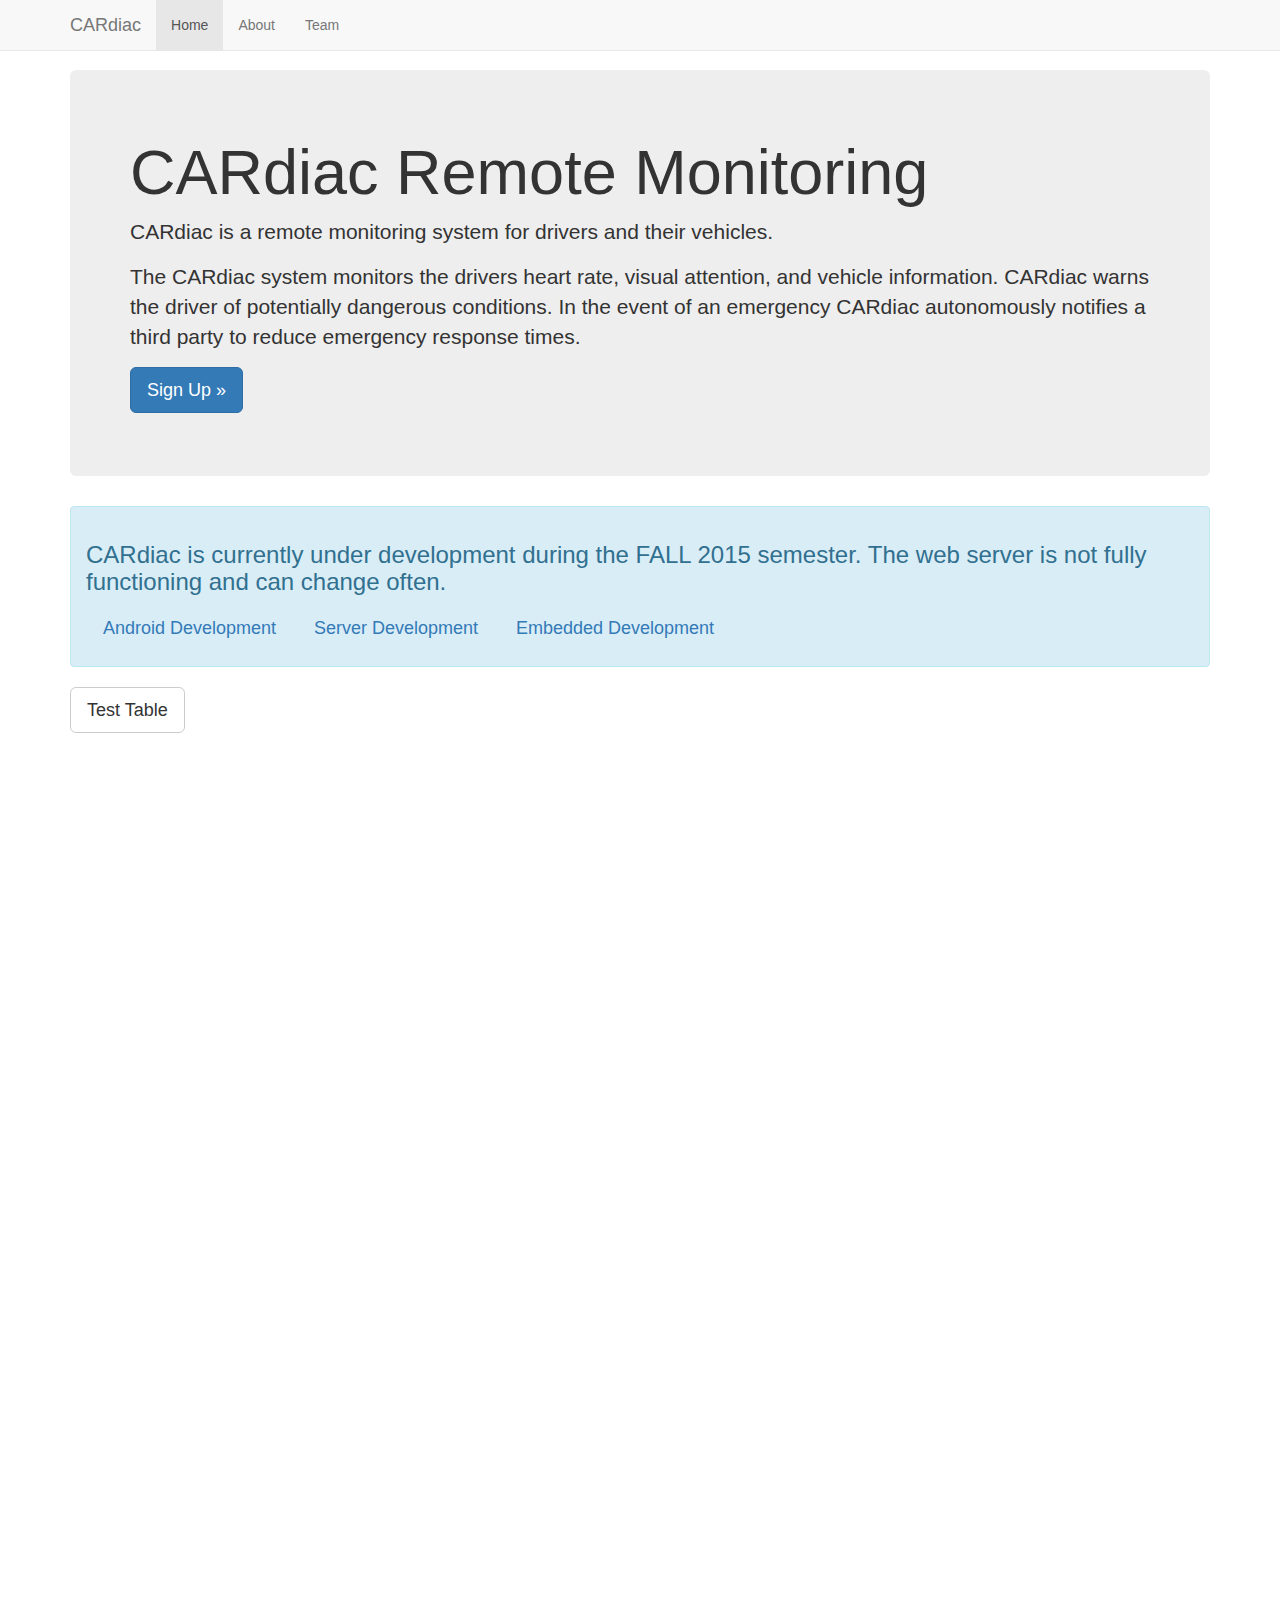
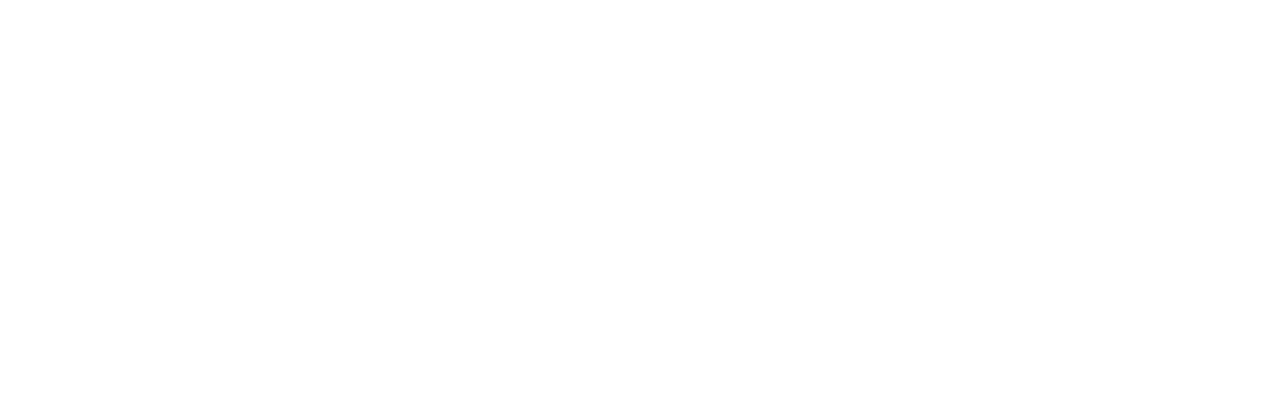
<file: AndroidApp/server/src/main/webapp/index.html>
<!DOCTYPE html>
<html lang="en">
<head>
    <meta charset="utf-8">
    <meta http-equiv="X-UA-Compatible" content="IE=edge">
    <meta name="viewport" content="width=device-width, initial-scale=1">
    <!-- The above 3 meta tags *must* come first in the head; any other head content must come *after* these tags -->
    <meta name="description" content="ECEN 403/404 senior design TAMU">
    <meta name="author" content="ECEN 404 Team 10">
    <title>CARdiac</title>

    <link href="./bootstrap/css/bootstrap.min.css" rel="stylesheet">
    <link href="./css/navbar-fixed-top.css" rel="stylesheet">
</head>

<body>

<!-- Fixed navbar -->
<nav class="navbar navbar-default navbar-fixed-top">
    <div class="container">
        <div class="navbar-header" role="banner">
            <button type="button" class="navbar-toggle collapsed" data-toggle="collapse"
                    data-target="#navbar"
                    aria-expanded="false" aria-controls="navbar">
                <span class="sr-only">Toggle navigation</span>
                <span class="icon-bar"></span>
                <span class="icon-bar"></span>
                <span class="icon-bar"></span>
            </button>
            <a class="navbar-brand" href="#">CARdiac</a>
        </div>
        <div id="navbar" class="navbar-collapse collapse">
            <ul class="nav navbar-nav">
                <li class="active"><a href="#">Home</a></li>
                <li><a href="about.html">About</a></li>
                <li><a href="team.html">Team</a></li>
            </ul>
        </div>
    </div>
</nav>

<div class="container">

    <!-- Main component for a primary marketing message or call to action -->
    <div class="jumbotron">
        <h1>CARdiac Remote Monitoring</h1>

        <p>CARdiac is a remote monitoring system for drivers and their vehicles.</p>

        <p>The CARdiac system monitors the drivers heart rate, visual attention, and vehicle
            information. CARdiac
            warns the driver of potentially dangerous conditions.
            In the event of an emergency CARdiac autonomously notifies a third party to reduce
            emergency response
            times.</p>

        <p>
            <a class="btn btn-lg btn-primary" href="#signup" role="button">Sign Up &raquo;</a>
        </p>
    </div>
</div>

<div class="container">
    <div class="alert alert-info">
        <h3>CARdiac is currently under development during the FALL 2015 semester. The web server is
            not fully functioning and can change often.</h3>

        <p>
            <a class="btn btn-lg" href="https://github.com/alanachtenberg/CARdiac"
               target="_blank" role="button">Android
                Development</a>
            <a class="btn btn-lg"
               href="https://github.com/alanachtenberg/CARdiac/tree/appengine"
               target="_blank" role="button">Server
                Development</a>
            <a class="btn btn-lg" href="https://github.com/alanachtenberg/ECEN-403" target="_blank"
               role="button">Embedded
                Development</a>
        </p>
    </div>
</div>
<!-- /container -->
<div class="container">
    <a class="btn btn-lg btn-default" href="table.html">Test Table</a>
</div>

<!-- Bootstrap core JavaScript
================================================== -->
<!-- Placed at the end of the document so the pages load faster -->
<script src="https://ajax.googleapis.com/ajax/libs/jquery/1.11.3/jquery.min.js"></script>
<script src="./bootstrap/js/bootstrap.min.js"></script>
</body>
</html>
</file>
<file: AndroidApp/server/src/main/webapp/css/navbar-fixed-top.css>
body {
    min-height: 2000px;
    padding-top: 70px;
}
</file>
